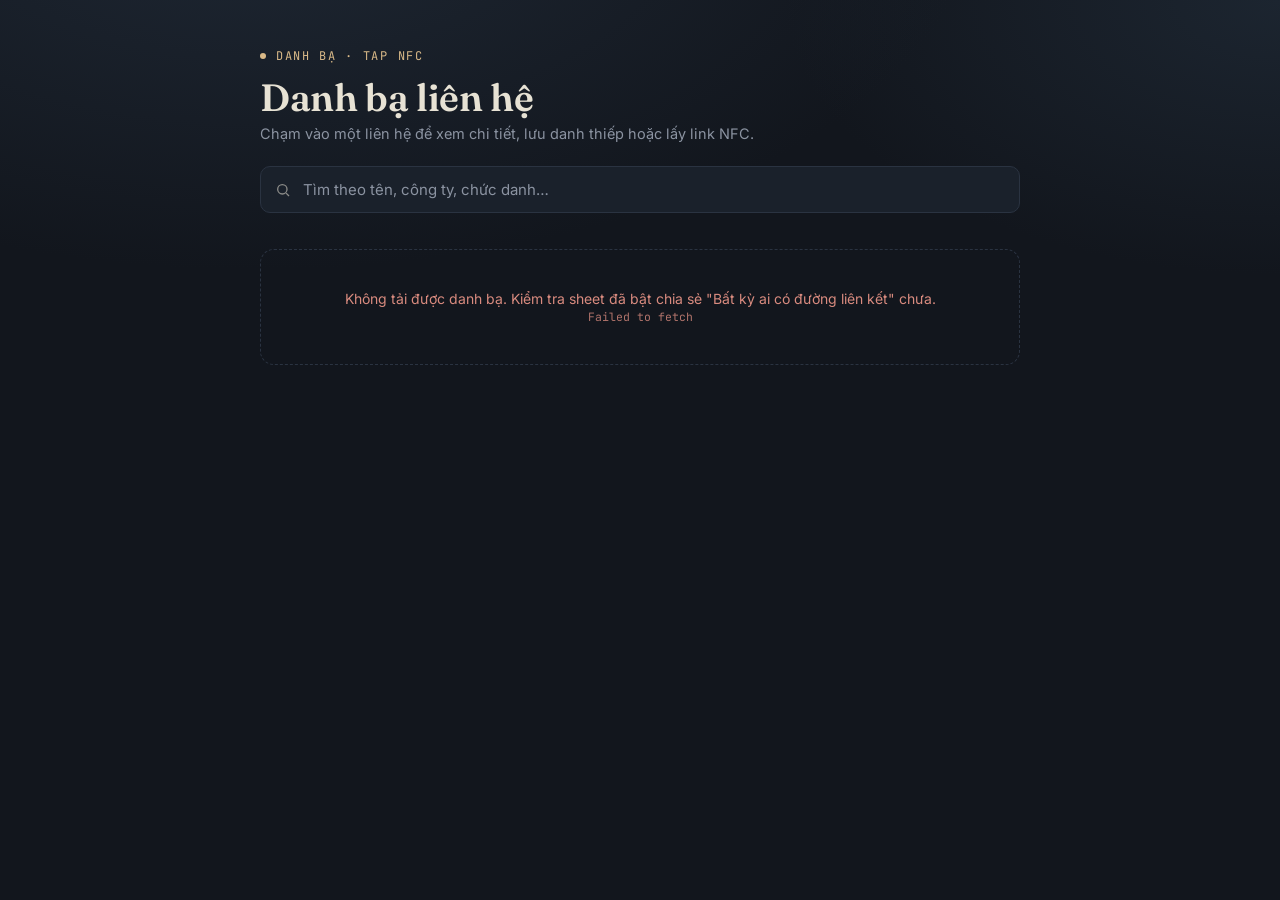
<file: index.html>
<!DOCTYPE html>
<html lang="vi">
<head>
<meta charset="UTF-8">
<meta name="viewport" content="width=device-width, initial-scale=1.0">
<title>Danh bạ NFC</title>
<style>
  @import url('https://fonts.googleapis.com/css2?family=Fraunces:opsz,wght@9..144,500;9..144,600&family=Inter:wght@400;500;600&family=JetBrains+Mono:wght@400;500&display=swap');

  :root{
    --ink:#12161d;
    --panel:#1a212b;
    --panel-2:#212a36;
    --card:#eee7d6;
    --card-shade:#e2d9c2;
    --brass:#b8925e;
    --brass-light:#d9b988;
    --text:#e7e2d4;
    --text-muted:#8b93a1;
    --ink-on-card:#2a2620;
    --ok:#7fae8f;
    --radius:14px;
    --serif:'Fraunces', serif;
    --sans:'Inter', sans-serif;
    --mono:'JetBrains Mono', monospace;
  }

  *{box-sizing:border-box;}
  html,body{margin:0;padding:0;}
  body{
    background:
      radial-gradient(1200px 600px at 20% -10%, #1e2733 0%, transparent 60%),
      radial-gradient(900px 500px at 100% 0%, #1c2530 0%, transparent 55%),
      var(--ink);
    color:var(--text);
    font-family:var(--sans);
    min-height:100vh;
    padding:48px 20px 80px;
  }

  a{color:inherit;}

  .wrap{max-width:760px;margin:0 auto;}

  header.top{margin-bottom:36px;}
  .eyebrow{
    font-family:var(--mono);
    font-size:12px;
    letter-spacing:.14em;
    text-transform:uppercase;
    color:var(--brass-light);
    display:flex;align-items:center;gap:10px;
  }
  .eyebrow .dot{width:6px;height:6px;border-radius:50%;background:var(--brass-light);
    box-shadow:0 0 0 0 rgba(217,185,136,.6);animation:pulse 2.2s infinite;}
  @keyframes pulse{
    0%{box-shadow:0 0 0 0 rgba(217,185,136,.45);}
    70%{box-shadow:0 0 0 10px rgba(217,185,136,0);}
    100%{box-shadow:0 0 0 0 rgba(217,185,136,0);}
  }
  h1{
    font-family:var(--serif);
    font-weight:600;
    font-size:clamp(28px,5vw,38px);
    margin:10px 0 4px;
    letter-spacing:-.01em;
  }
  .sub{color:var(--text-muted);font-size:14.5px;}

  .searchbar{
    margin-top:24px;
    display:flex;align-items:center;gap:10px;
    background:var(--panel);
    border:1px solid #2a3341;
    border-radius:10px;
    padding:12px 14px;
  }
  .searchbar svg{flex:0 0 auto;opacity:.55;}
  .searchbar input{
    flex:1;background:none;border:none;outline:none;
    color:var(--text);font-family:var(--sans);font-size:15px;
  }
  .searchbar input::placeholder{color:var(--text-muted);}

  .count{
    font-family:var(--mono);
    font-size:11.5px;
    color:var(--text-muted);
    margin:18px 2px 10px;
    letter-spacing:.05em;
    text-transform:uppercase;
  }

  .list{
    display:flex;flex-direction:column;
    border-radius:var(--radius);
    overflow:hidden;
    border:1px solid #2a3341;
  }

  .row{
    display:flex;align-items:center;gap:14px;
    padding:15px 16px;
    background:var(--panel);
    border-bottom:1px solid #242c38;
    cursor:pointer;
    transition:background .15s ease;
    text-align:left;
    width:100%;
    color:var(--text);
    font-family:inherit;
  }
  .row:last-child{border-bottom:none;}
  .row:hover, .row:focus-visible{background:var(--panel-2);}
  .row:focus-visible{outline:2px solid var(--brass-light);outline-offset:-2px;}

  .tab{
    flex:0 0 40px;height:40px;border-radius:8px;
    background:linear-gradient(155deg,var(--brass-light),var(--brass));
    color:#241d10;
    display:flex;align-items:center;justify-content:center;
    font-family:var(--serif);font-weight:600;font-size:16px;
  }
  .row-main{flex:1;min-width:0;}
  .row-name{font-size:15.5px;font-weight:600;color:var(--text);
    white-space:nowrap;overflow:hidden;text-overflow:ellipsis;}
  .row-meta{font-size:12.5px;color:var(--text-muted);margin-top:2px;
    white-space:nowrap;overflow:hidden;text-overflow:ellipsis;}
  .row-arrow{opacity:.4;flex:0 0 auto;}

  .empty, .loading, .error{
    padding:40px 16px;text-align:center;color:var(--text-muted);
    font-size:14px;border-radius:var(--radius);border:1px dashed #2a3341;
  }
  .error{color:#d98b7f;}

  /* Modal */
  .backdrop{
    position:fixed;inset:0;background:rgba(9,11,15,.72);
    backdrop-filter:blur(3px);
    display:none;align-items:center;justify-content:center;
    padding:20px;z-index:50;
  }
  .backdrop.open{display:flex;}

  .cardmodal{
    width:100%;max-width:420px;
    background:linear-gradient(160deg,var(--card),var(--card-shade));
    color:var(--ink-on-card);
    border-radius:16px;
    padding:28px 26px 24px;
    position:relative;
    box-shadow:0 30px 60px -20px rgba(0,0,0,.6);
    animation:tapin .32s cubic-bezier(.2,.9,.25,1);
  }
  @keyframes tapin{
    0%{opacity:0;transform:translateY(14px) scale(.97);}
    100%{opacity:1;transform:translateY(0) scale(1);}
  }
  .notch{
    position:absolute;left:-1px;top:26px;width:16px;height:46px;
    background:var(--ink);border-radius:0 8px 8px 0;
  }
  .close-btn{
    position:absolute;top:14px;right:14px;
    width:30px;height:30px;border-radius:50%;
    border:none;background:rgba(0,0,0,.08);
    display:flex;align-items:center;justify-content:center;
    cursor:pointer;color:var(--ink-on-card);
  }
  .close-btn:hover{background:rgba(0,0,0,.15);}

  .m-eyebrow{
    font-family:var(--mono);font-size:11px;letter-spacing:.12em;
    text-transform:uppercase;color:var(--brass);
  }
  .m-name{font-family:var(--serif);font-weight:600;font-size:26px;margin:6px 0 2px;line-height:1.15;}
  .m-title{font-size:14px;color:#5c5540;}
  .m-company{font-size:13.5px;color:#5c5540;margin-top:2px;}

  .divider{height:1px;background:rgba(42,38,32,.15);margin:18px 0 14px;}

  .field{display:flex;align-items:center;gap:10px;padding:8px 0;font-size:14px;}
  .field svg{flex:0 0 auto;opacity:.65;}
  .field a{text-decoration:none;font-family:var(--mono);font-size:13.5px;}
  .field a:hover{text-decoration:underline;}

  .actions{display:flex;gap:10px;margin-top:20px;}
  .btn{
    flex:1;display:flex;align-items:center;justify-content:center;gap:8px;
    padding:12px 14px;border-radius:10px;border:none;cursor:pointer;
    font-family:var(--sans);font-weight:600;font-size:13.5px;
    transition:transform .12s ease, opacity .12s ease;
  }
  .btn:active{transform:scale(.97);}
  .btn-primary{background:#241d10;color:var(--card);}
  .btn-primary:hover{opacity:.88;}
  .btn-ghost{background:rgba(0,0,0,.08);color:var(--ink-on-card);}
  .btn-ghost:hover{background:rgba(0,0,0,.14);}
  .btn.copied{background:var(--ok);color:#0e1f16;}

  .id-tag{
    position:absolute;bottom:16px;right:20px;
    font-family:var(--mono);font-size:10.5px;color:#8a8266;letter-spacing:.05em;
  }

  @media (max-width:480px){
    body{padding:32px 14px 60px;}
    .row{padding:13px 12px;gap:11px;}
    .tab{width:36px;height:36px;font-size:14px;}
  }

  @media (prefers-reduced-motion: reduce){
    .cardmodal{animation:none;}
    .eyebrow .dot{animation:none;}
  }

  /* Toast thông báo tải VCF */
  .toast{
    position:fixed;left:50%;bottom:28px;
    transform:translateX(-50%) translateY(12px);
    display:flex;align-items:center;gap:10px;
    background:var(--panel-2);
    border:1px solid #34405290;
    color:var(--text);
    padding:12px 16px;border-radius:12px;
    font-size:13.5px;
    box-shadow:0 20px 40px -14px rgba(0,0,0,.55);
    opacity:0;pointer-events:none;
    transition:opacity .25s ease, transform .25s ease;
    z-index:60;max-width:min(360px, calc(100vw - 32px));
  }
  .toast.show{opacity:1;transform:translateX(-50%) translateY(0);}
  .toast .toast-icon{
    flex:0 0 22px;width:22px;height:22px;border-radius:50%;
    background:var(--ok);color:#0e1f16;
    display:flex;align-items:center;justify-content:center;
  }
  .toast .toast-text b{color:var(--brass-light);}

  @media (prefers-reduced-motion: reduce){
    .toast{transition:none;}
  }
</style>
</head>
<body>

<div class="wrap" id="directoryView">
  <header class="top">
    <div class="eyebrow"><span class="dot"></span>Danh bạ · Tap NFC</div>
    <h1>Danh bạ liên hệ</h1>
    <div class="sub">Chạm vào một liên hệ để xem chi tiết, lưu danh thiếp hoặc lấy link NFC.</div>

    <div class="searchbar">
      <svg width="16" height="16" viewBox="0 0 24 24" fill="none" stroke="currentColor" stroke-width="2"><circle cx="11" cy="11" r="7"/><path d="m21 21-4.3-4.3"/></svg>
      <input id="search" type="text" placeholder="Tìm theo tên, công ty, chức danh…">
    </div>
  </header>

  <div id="count" class="count"></div>
  <div id="listArea">
    <div class="loading">Đang tải danh bạ…</div>
  </div>
</div>

<!-- Trang tối giản chỉ hiện 1 liên hệ khi mở qua link NFC (?id=...) — không lộ danh bạ đầy đủ -->
<div class="wrap" id="sharedView" style="display:none;padding-top:60px;text-align:center;">
  <div class="eyebrow" style="justify-content:center;"><span class="dot"></span>Danh thiếp được chia sẻ</div>
</div>

<div class="backdrop" id="backdrop">
  <div class="cardmodal" id="cardmodal" role="dialog" aria-modal="true">
    <div class="notch"></div>
    <button class="close-btn" id="closeBtn" aria-label="Đóng">
      <svg width="14" height="14" viewBox="0 0 24 24" fill="none" stroke="currentColor" stroke-width="2.4"><path d="M18 6 6 18M6 6l12 12"/></svg>
    </button>

    <div class="m-eyebrow" id="mEyebrow">Danh thiếp</div>
    <div class="m-name" id="mName">—</div>
    <div class="m-title" id="mTitle"></div>
    <div class="m-company" id="mCompany"></div>

    <div class="divider"></div>

    <div id="mFields"></div>

    <div class="actions">
      <button class="btn btn-primary" id="vcfBtn">
        <svg width="15" height="15" viewBox="0 0 24 24" fill="none" stroke="currentColor" stroke-width="2"><path d="M12 3v12m0 0 4-4m-4 4-4-4M4 19h16"/></svg>
        Tải VCF
      </button>
      <button class="btn btn-ghost" id="copyBtn">
        <svg width="15" height="15" viewBox="0 0 24 24" fill="none" stroke="currentColor" stroke-width="2"><rect x="9" y="9" width="12" height="12" rx="2"/><path d="M5 15V5a2 2 0 0 1 2-2h10"/></svg>
        Copy link NFC
      </button>
    </div>

    <div class="id-tag" id="mId"></div>
  </div>
</div>

<!-- Khung Toast nhỏ hiển thị trạng thái đã tải -->
<div class="toast" id="toast" role="status" aria-live="polite">
  <span class="toast-icon">
    <svg width="12" height="12" viewBox="0 0 24 24" fill="none" stroke="currentColor" stroke-width="3"><path d="M20 6 9 17l-5-5"/></svg>
  </span>
  <span class="toast-text" id="toastText"></span>
</div>

<script>
  const SHEET_API_URL = "https://opensheet.elk.sh/1ImwCxw0HGk8bOEdJRQE_Iv5uBgbr1P79ONPVVJGcgzI/1";
  const POST_URL = "https://script.google.com/macros/s/AKfycbx6Ej9cGAzTAXpDQs-4zcVEMZErZS7AbZ631AzJ5jPlOnH9bTMFk2-ouhyu7mNvqZCb/exec";

  let contacts = [];

  const listArea = document.getElementById('listArea');
  const countEl = document.getElementById('count');
  const searchInput = document.getElementById('search');
  const backdrop = document.getElementById('backdrop');

  function normalizeHeader(h){
    return h.trim().toLowerCase().replace(/\s+/g,'');
  }

  async function loadContacts(){
    try{
      const res = await fetch(SHEET_API_URL, {cache:'no-store'});
      if(!res.ok) throw new Error('HTTP ' + res.status);
      const data = await res.json();
      if(!Array.isArray(data) || !data.length) throw new Error('Sheet trống hoặc chưa bật chia sẻ công khai');

      contacts = data.map(row => {
        const norm = {};
        Object.keys(row).forEach(k => { norm[normalizeHeader(k)] = row[k]; });
        const get = (...keys) => {
          for(const k of keys){ if(norm[k] !== undefined && norm[k] !== null) return String(norm[k]).trim(); }
          return '';
        };
        return {
          id: get('id'),
          lastName: get('lastname'),
          firstName: get('firstname'),
          phone: get('phone'),
          email: get('email'),
          company: get('company'),
          jobTitle: get('jobtitle', 'title'),
        };
      }).filter(c => c.id);

      // QUAN TRỌNG: nếu URL có ?id=... (mở từ link/NFC chia sẻ), KHÔNG render toàn bộ
      // danh bạ ra trang — chỉ hiện đúng 1 liên hệ được chia sẻ, tránh lộ dữ liệu người khác.
      const sharedId = new URLSearchParams(location.search).get('id');
      if(sharedId){
        renderSharedView(sharedId);
      } else {
        renderList(contacts);
      }
    } catch(err){
      listArea.innerHTML = `<div class="error">Không tải được danh bạ. Kiểm tra sheet đã bật chia sẻ "Bất kỳ ai có đường liên kết" chưa.<br><span style="font-family:var(--mono);font-size:11.5px;opacity:.8">${(err.message||'').replace(/</g,'&lt;')}</span></div>`;
      countEl.textContent = '';
    }
  }

  function fullName(c){
    return [c.firstName, c.lastName].filter(Boolean).join(' ') || c.id;
  }

  function initials(c){
    const a = (c.firstName||'')[0] || (c.lastName||'')[0] || (c.id||'?')[0];
    const b = (c.lastName||'')[0] || '';
    return (a+b).toUpperCase();
  }

  function renderList(list){
    countEl.textContent = list.length + ' liên hệ';
    if(!list.length){
      listArea.innerHTML = '<div class="empty">Không tìm thấy liên hệ nào.</div>';
      return;
    }
    const html = list.map(c => `
      <button class="row" data-id="${escapeAttr(c.id)}">
        <div class="tab">${escapeHtml(initials(c))}</div>
        <div class="row-main">
          <div class="row-name">${escapeHtml(fullName(c))}</div>
          <div class="row-meta">${escapeHtml([c.jobTitle, c.company].filter(Boolean).join(' · '))}</div>
        </div>
        <svg class="row-arrow" width="16" height="16" viewBox="0 0 24 24" fill="none" stroke="currentColor" stroke-width="2"><path d="m9 6 6 6-6 6"/></svg>
      </button>
    `).join('');
    listArea.innerHTML = `<div class="list">${html}</div>`;

    listArea.querySelectorAll('.row').forEach(el => {
      el.addEventListener('click', () => openContact(el.dataset.id));
    });
  }

  function escapeHtml(s){
    return String(s ?? '').replace(/[&<>"']/g, m => ({'&':'&amp;','<':'&lt;','>':'&gt;','"':'&quot;',"'":'&#39;'}[m]));
  }
  function escapeAttr(s){ return escapeHtml(s); }

  searchInput.addEventListener('input', () => {
    const q = searchInput.value.trim().toLowerCase();
    if(!q){ renderList(contacts); return; }
    const filtered = contacts.filter(c =>
      fullName(c).toLowerCase().includes(q) ||
      (c.company||'').toLowerCase().includes(q) ||
      (c.jobTitle||'').toLowerCase().includes(q) ||
      (c.id||'').toLowerCase().includes(q)
    );
    renderList(filtered);
  });

  // ---- Modal chi tiết ----
  let currentContact = null;

  function openContact(id){
    const c = contacts.find(x => x.id === id);
    if(!c) return;
    currentContact = c;

    document.getElementById('mName').textContent = fullName(c);
    document.getElementById('mTitle').textContent = c.jobTitle || '';
    document.getElementById('mCompany').textContent = c.company || '';
    document.getElementById('mId').textContent = 'ID · ' + c.id;

    const fields = [];
    if(c.phone) fields.push(`
      <div class="field">
        <svg width="15" height="15" viewBox="0 0 24 24" fill="none" stroke="currentColor" stroke-width="2"><path d="M22 16.92v3a2 2 0 0 1-2.18 2 19.8 19.8 0 0 1-8.63-3.07 19.5 19.5 0 0 1-6-6 19.8 19.8 0 0 1-3.07-8.67A2 2 0 0 1 4.11 2h3a2 2 0 0 1 2 1.72c.13.96.36 1.9.68 2.81a2 2 0 0 1-.45 2.11L8.09 9.91a16 16 0 0 0 6 6l1.27-1.27a2 2 0 0 1 2.11-.45c.91.32 1.85.55 2.81.68A2 2 0 0 1 22 16.92z"/></svg>
        <a href="tel:${escapeAttr(c.phone)}">${escapeHtml(c.phone)}</a>
      </div>`);
    if(c.email) fields.push(`
      <div class="field">
        <svg width="15" height="15" viewBox="0 0 24 24" fill="none" stroke="currentColor" stroke-width="2"><rect x="2" y="4" width="20" height="16" rx="2"/><path d="m22 6-10 7L2 6"/></svg>
        <a href="mailto:${escapeAttr(c.email)}">${escapeHtml(c.email)}</a>
      </div>`);
    document.getElementById('mFields').innerHTML = fields.join('') || '<div class="field" style="color:#8a8266">Không có thông tin liên hệ khác.</div>';

    backdrop.classList.add('open');
  }

  // ---- Toast thông báo ----
  const toastEl = document.getElementById('toast');
  const toastTextEl = document.getElementById('toastText');
  let toastTimer = null;

  function showToast(html, duration=3200){
    toastTextEl.innerHTML = html;
    toastEl.classList.add('show');
    clearTimeout(toastTimer);
    toastTimer = setTimeout(() => toastEl.classList.remove('show'), duration);
  }

  // ---- Chế độ chia sẻ 1 liên hệ (mở qua ?id=... từ link/NFC) ----
  // Ẩn HOÀN TOÀN khu vực danh bạ đầy đủ, chỉ hiển thị đúng liên hệ được chia sẻ.
  const directoryView = document.getElementById('directoryView');
  const sharedView = document.getElementById('sharedView');

  function renderSharedView(id){
    directoryView.style.display = 'none';
    sharedView.style.display = 'block';

    const c = contacts.find(x => x.id === id);
    if(!c){
      sharedView.insertAdjacentHTML('beforeend',
        '<div class="error" style="margin-top:16px;text-align:left">Không tìm thấy liên hệ với ID này. Đường link có thể đã hết hạn hoặc không đúng.</div>');
      return;
    }

    logNfcTap(c.id);
    downloadVcf(c);

    const fields = [];
    if(c.phone) fields.push(`
      <div class="field">
        <svg width="15" height="15" viewBox="0 0 24 24" fill="none" stroke="currentColor" stroke-width="2"><path d="M22 16.92v3a2 2 0 0 1-2.18 2 19.8 19.8 0 0 1-8.63-3.07 19.5 19.5 0 0 1-6-6 19.8 19.8 0 0 1-3.07-8.67A2 2 0 0 1 4.11 2h3a2 2 0 0 1 2 1.72c.13.96.36 1.9.68 2.81a2 2 0 0 1-.45 2.11L8.09 9.91a16 16 0 0 0 6 6l1.27-1.27a2 2 0 0 1 2.11-.45c.91.32 1.85.55 2.81.68A2 2 0 0 1 22 16.92z"/></svg>
        <a href="tel:${escapeAttr(c.phone)}">${escapeHtml(c.phone)}</a>
      </div>`);
    if(c.email) fields.push(`
      <div class="field">
        <svg width="15" height="15" viewBox="0 0 24 24" fill="none" stroke="currentColor" stroke-width="2"><rect x="2" y="4" width="20" height="16" rx="2"/><path d="m22 6-10 7L2 6"/></svg>
        <a href="mailto:${escapeAttr(c.email)}">${escapeHtml(c.email)}</a>
      </div>`);

    sharedView.insertAdjacentHTML('beforeend', `
      <div class="cardmodal" style="margin:20px auto 0;text-align:left;max-width:420px;position:relative;">
        <div class="m-eyebrow">Danh thiếp</div>
        <div class="m-name">${escapeHtml(fullName(c))}</div>
        <div class="m-title">${escapeHtml(c.jobTitle || '')}</div>
        <div class="m-company">${escapeHtml(c.company || '')}</div>
        <div class="divider"></div>
        <div>${fields.join('') || '<div class="field" style="color:#8a8266">Không có thông tin liên hệ khác.</div>'}</div>
        <div class="actions">
          <button class="btn btn-primary" id="sharedVcfBtn">
            <svg width="15" height="15" viewBox="0 0 24 24" fill="none" stroke="currentColor" stroke-width="2"><path d="M12 3v12m0 0 4-4m-4 4-4-4M4 19h16"/></svg>
            Tải lại VCF
          </button>
        </div>
      </div>
    `);

    document.getElementById('sharedVcfBtn').addEventListener('click', () => downloadVcf(c));

    showToast(`Đã tải danh thiếp của <b>${escapeHtml(fullName(c))}</b>`);
  }

  function closeModal(){
    backdrop.classList.remove('open');
    currentContact = null;
  }
  document.getElementById('closeBtn').addEventListener('click', closeModal);
  backdrop.addEventListener('click', (e) => { if(e.target === backdrop) closeModal(); });
  document.addEventListener('keydown', (e) => { if(e.key === 'Escape') closeModal(); });

  // ---- Tải VCF ----
  function buildVcf(c){
    return [
      'BEGIN:VCARD',
      'VERSION:3.0',
      `N:${c.lastName};${c.firstName};;;`,
      `FN:${fullName(c)}`,
      c.company ? `ORG:${c.company}` : '',
      c.jobTitle ? `TITLE:${c.jobTitle}` : '',
      c.phone ? `TEL;TYPE=CELL:${c.phone}` : '',
      c.email ? `EMAIL:${c.email}` : '',
      'END:VCARD'
    ].filter(Boolean).join('\r\n');
  }

  function downloadVcf(c){
    const vcf = buildVcf(c);
    const blob = new Blob([vcf], {type:'text/vcard;charset=utf-8'});
    const url = URL.createObjectURL(blob);
    const a = document.createElement('a');
    a.href = url;
    a.download = (fullName(c).replace(/\s+/g,'_') || c.id) + '.vcf';
    document.body.appendChild(a);
    a.click();
    document.body.removeChild(a);
    setTimeout(() => URL.revokeObjectURL(url), 2000);
  }

  document.getElementById('vcfBtn').addEventListener('click', () => {
    if(!currentContact) return;
    downloadVcf(currentContact);
  });

  // ---- Copy link NFC ----
  document.getElementById('copyBtn').addEventListener('click', async () => {
    if(!currentContact) return;
    const link = buildNfcLink(currentContact.id);
    const btn = document.getElementById('copyBtn');
    try{
      await navigator.clipboard.writeText(link);
    } catch(e){
      const ta = document.createElement('textarea');
      ta.value = link; document.body.appendChild(ta); ta.select();
      document.execCommand('copy'); document.body.removeChild(ta);
    }
    const original = btn.innerHTML;
    btn.classList.add('copied');
    btn.innerHTML = '<svg width="15" height="15" viewBox="0 0 24 24" fill="none" stroke="currentColor" stroke-width="2"><path d="M20 6 9 17l-5-5"/></svg> Đã copy';
    setTimeout(() => { btn.classList.remove('copied'); btn.innerHTML = original; }, 1600);
  });

  function buildNfcLink(id){
    const url = new URL(location.href);
    url.search = '';
    url.searchParams.set('id', id);
    return url.toString();
  }

  // ---- Log lượt tap NFC ----
  function logNfcTap(id){
    if(!POST_URL) return;
    try{
      fetch(POST_URL, {
        method: 'POST',
        mode: 'no-cors',
        headers: {'Content-Type':'text/plain;charset=utf-8'},
        body: JSON.stringify({ action:'nfc_tap', id, ts: new Date().toISOString() })
      }).catch(()=>{});
    } catch(e){ /* im lặng bỏ qua lỗi log */ }
  }

  loadContacts();
</script>

</body>
</html>
</file>
